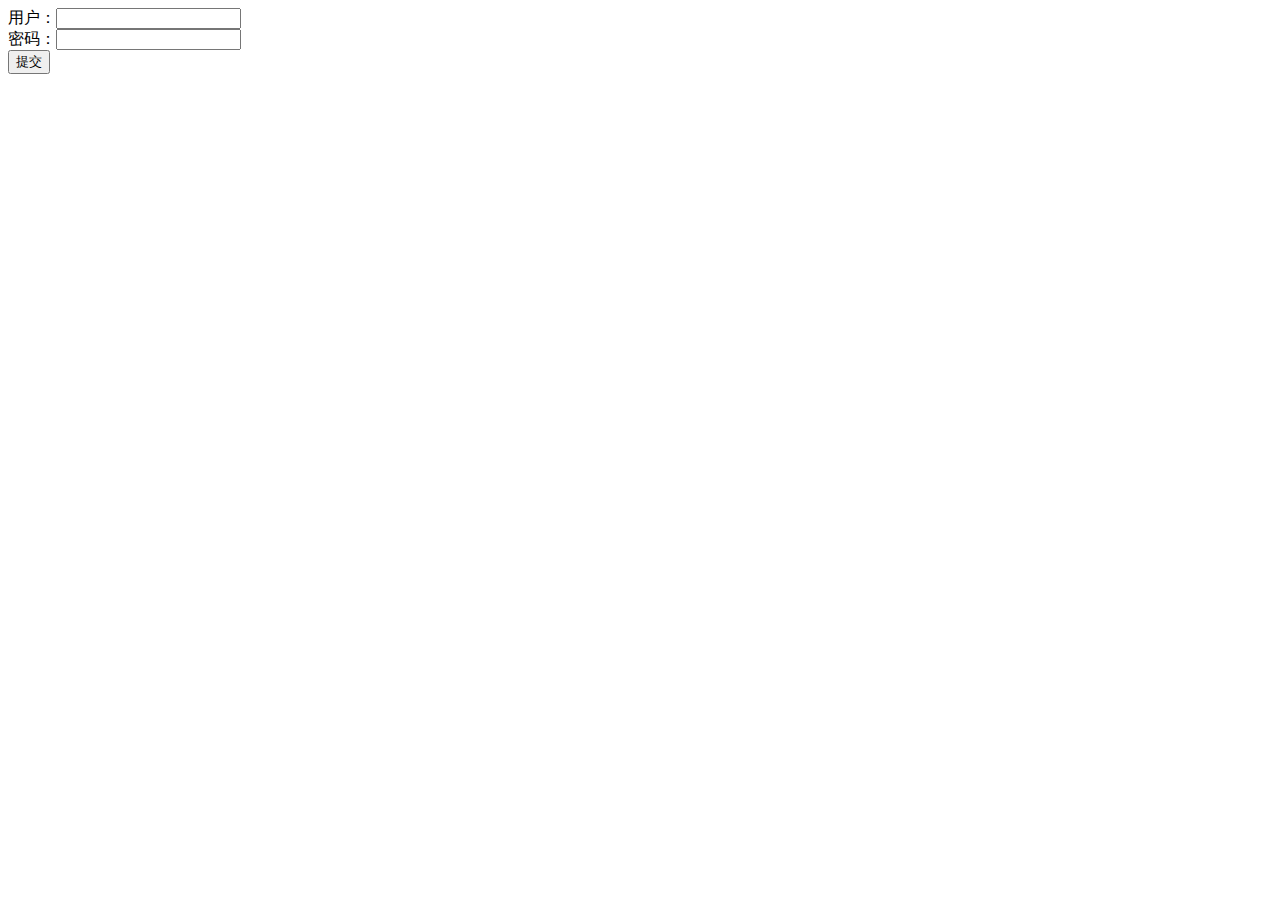
<file: NodeJS/form.html>
<!DOCTYPE html>
<html>

<head>
    <meta charset="UTF-8">
    <meta name="viewport" content="width=device-width, initial-scale=1.0">
    <meta http-equiv="X-UA-Compatible" content="ie=edge">
    <title>Document</title>
</head>

<body>
    <form action="http://localhost:8080" method="GET">
        用户：<input type="text" name="user" value="" /><br>
        密码：<input type="password" name="pass" value="" /><br>
        <input type="submit" value="提交">
    </form>
</body>

</html>
</file>
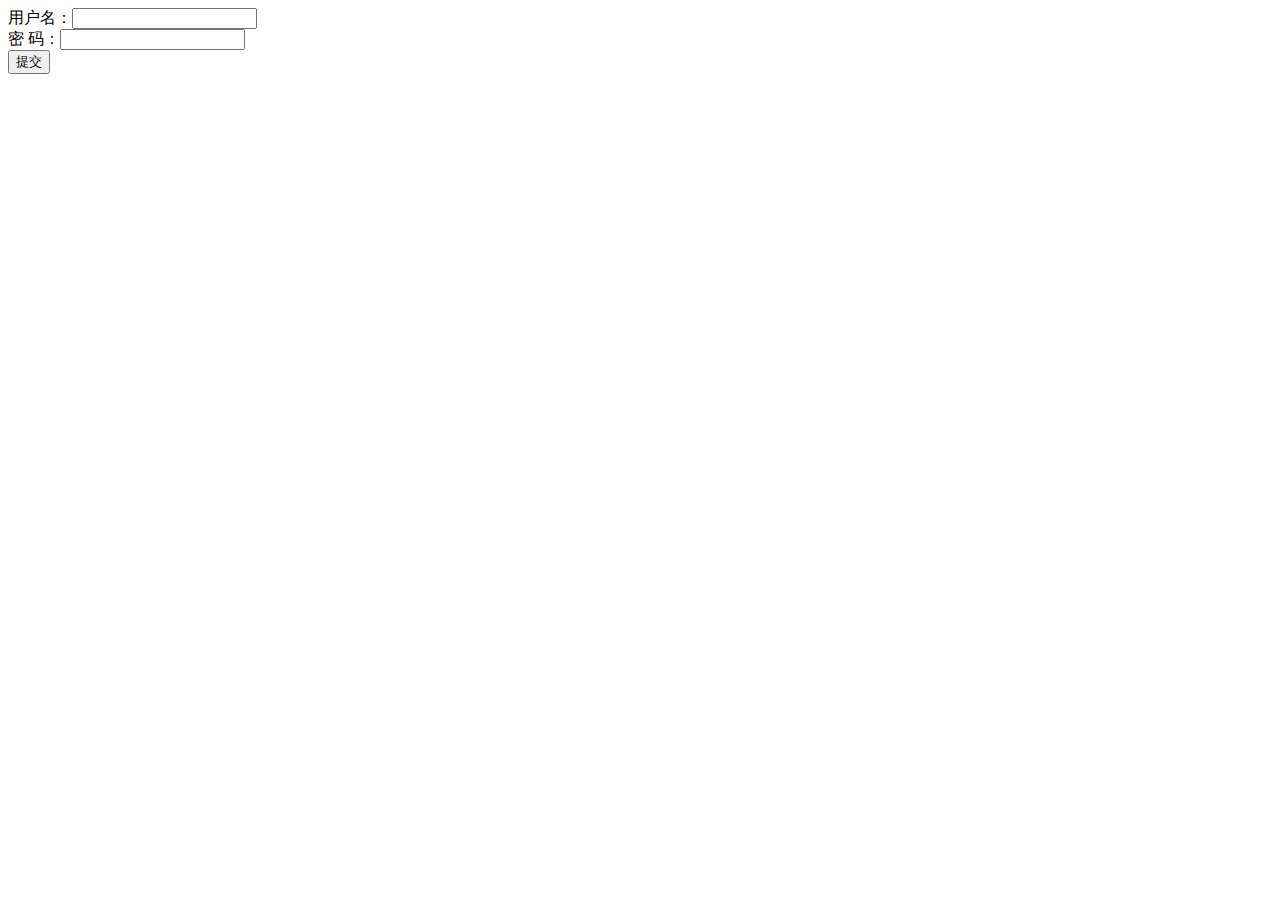
<file: NodeJS/form2.html>
<!DOCTYPE html>
<html>

<head>
    <meta charset="UTF-8">
    <meta name="viewport" content="width=device-width, initial-scale=1.0">
    <meta http-equiv="X-UA-Compatible" content="ie=edge">
    <title>Document</title>
</head>

<body>
    <form action="http://localhost:8080" method="POST">
        用户名：<input type="text" name="user" /><br>
        密  码：<input type="password" name="pass" /><br>
        <input type="submit" value="提交">
    </form>
</body>

</html>
</file>
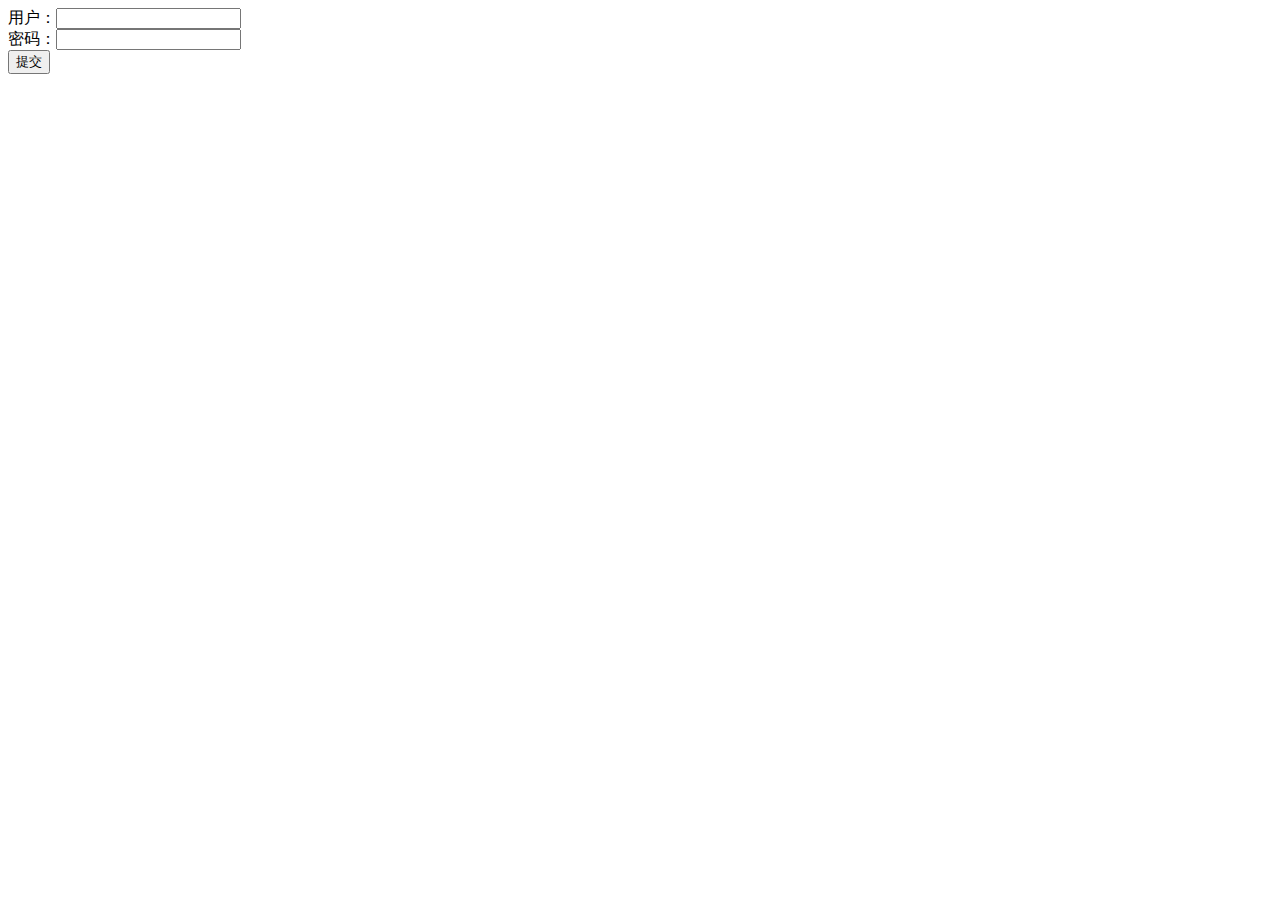
<file: NodeJS/userinterface.html>
<!DOCTYPE html>
<html>

<head>
    <meta charset="UTF-8">
    <meta name="viewport" content="width=device-width, initial-scale=1.0">
    <meta http-equiv="X-UA-Compatible" content="ie=edge">
    <title>用户注册登录</title>
</head>

<body>
    <form action="http://localhost:8080/user" method="POST">
        用户：<input type="text" name="user" /><br>
        密码：<input type="password" name="pass" /><br>
        <input type="submit" value="提交">
    </form>
</body>

</html>
</file>
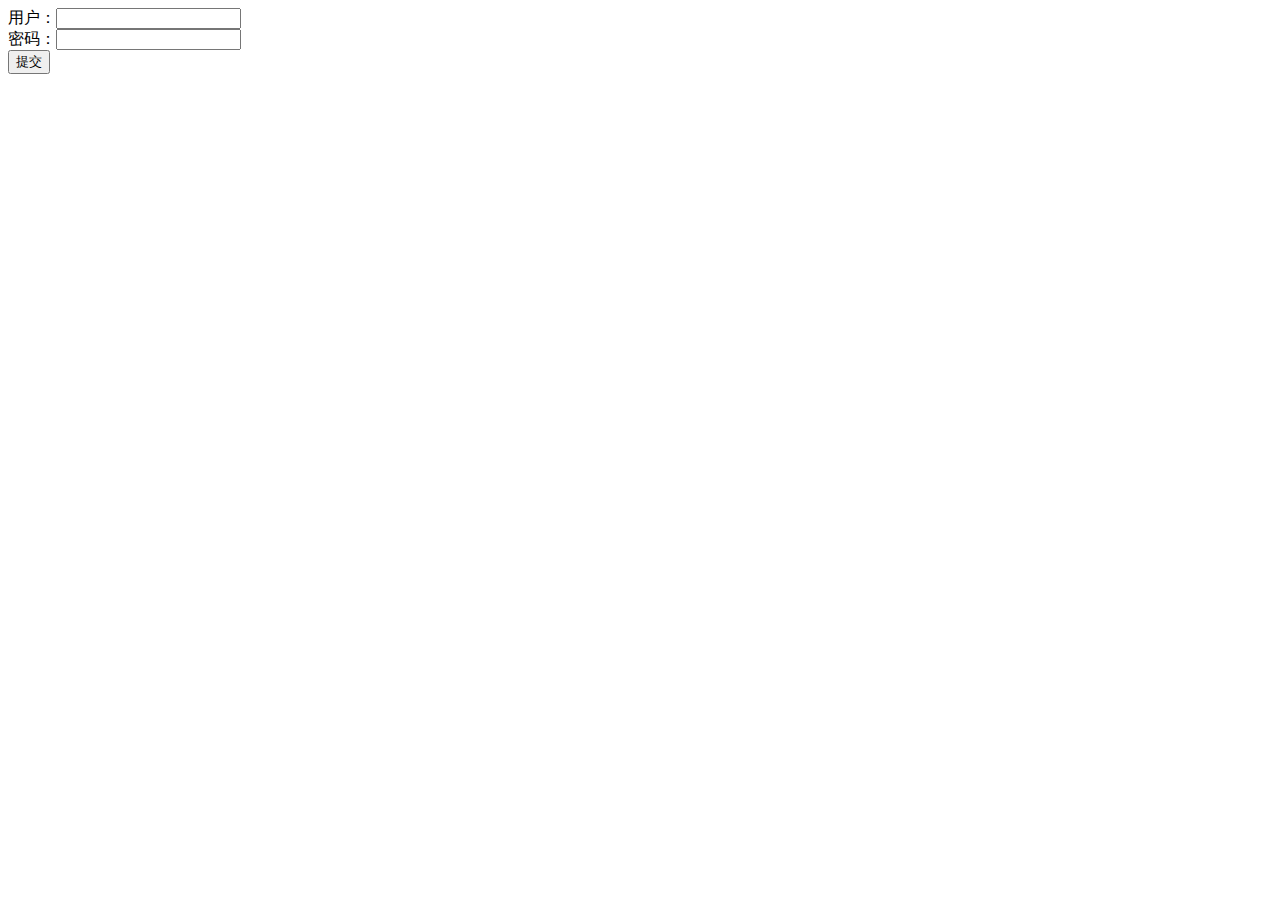
<file: NodeJS/stage2/form.html>
<!DOCTYPE html>
<html>

<head>
    <meta charset="UTF-8">
    <meta name="viewport" content="width=device-width, initial-scale=1.0">
    <meta http-equiv="X-UA-Compatible" content="ie=edge">
    <title>Document</title>
</head>

<body>
    <form action="http://localhost:8080" method="post">
        用户：<input type="text" name="user" value="" /><br>
        密码：<input type="password" name="pass" value="" /><br>
        <input type="submit" value="提交">
    </form>
</body>

</html>
</file>
